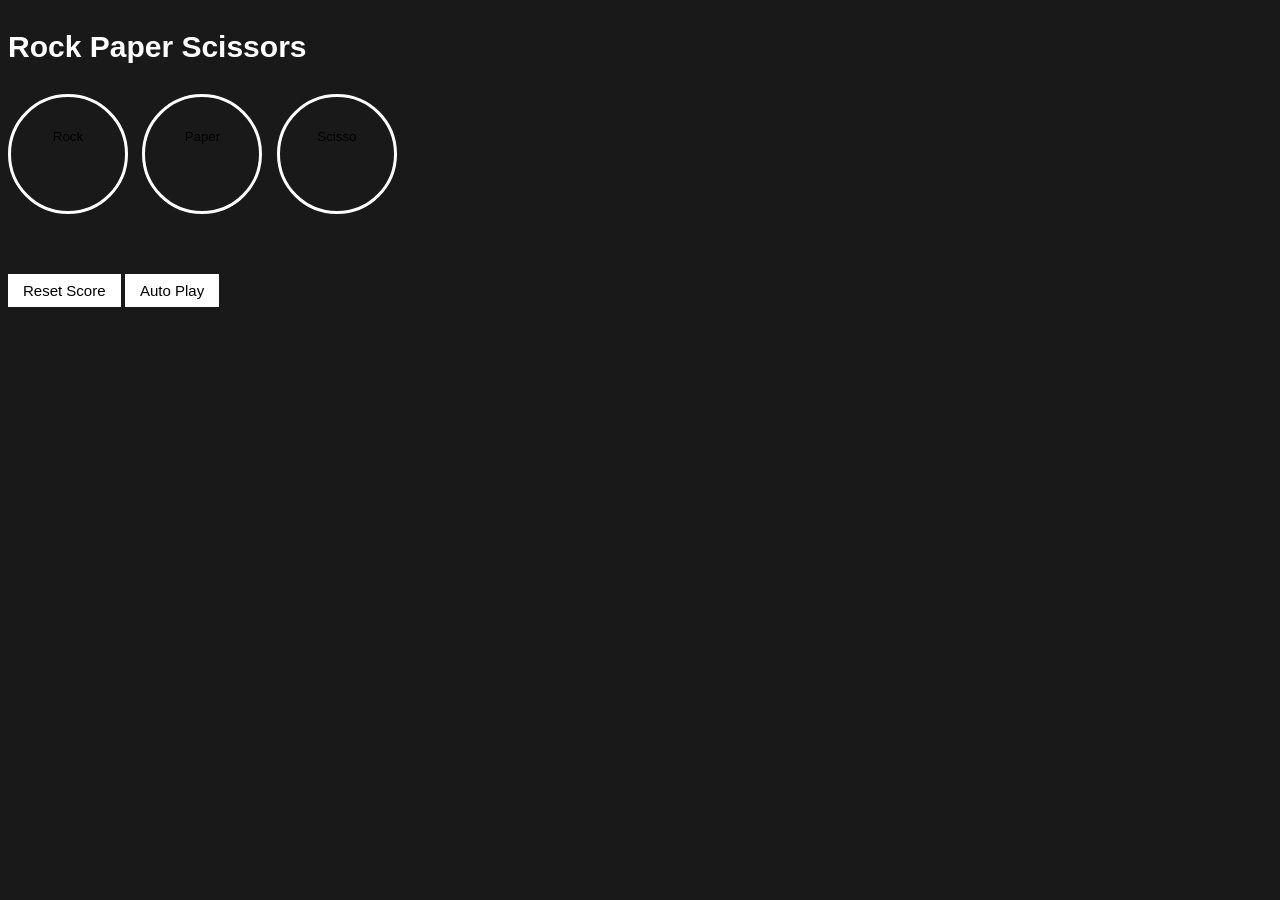
<file: index.html>
<!DOCTYPE html>
<html>
    <head>
        <title>Rock Paper Scissors</title>
    </head>
    <body>
      <!DOCTYPE html>
      <html>
        <head>
          <title>Rock Paper Scissors</title>
          <link rel="stylesheet" href="10-rock-paper-scissors.css">
        </head>
        <body>
          <p class="title">Rock Paper Scissors</p>

          <button class="move-button js-rock-button">
           <p class="move-icon">Rock</p>
          </button>
      
          <button  class="move-button js-paper-button">
            <p class="move-icon">Paper</p>
          </button>
      
          <button class="move-button js-scissors-button">
            <p class="move-icon">Scisso</p>
          </button>
      
          <p class="js-result result"></p>
          <p class="js-moves"></p>
          <p class="js-score score"></p>
      
          <button class="reset-score-button js-reset-score-button">Reset Score</button>

          <button class="auto-play-button js-auto-play-button">Auto Play</button>

          <div class="js-reset-score-warning"></div>
      
          <script src="10-rock-paper-scissors.js"></script>
        </body>
      </html>
</file>
<file: 10-rock-paper-scissors.css>
body {
    background-color: rgb(25, 25, 25);
    color: white;
    font-family: Arial;
  }
  
  .title {
    font-size: 30px;
    font-weight: bold;
  }
  
  .move-icon {
    height: 50px;
  }
  
  .move-button {
    background-color: transparent;
    border: 3px solid white;
    width: 120px;
    height: 120px;
    border-radius: 60px;
    margin-right: 10px;
    cursor: pointer;
  }
  
  .result {
    font-size: 25px;
    font-weight: bold;
    margin-top: 50px;
  }
  
  .score {
    margin-top: 60px;
  }
  
  .reset-score-button,
  .auto-play-button, .choice-button2,.choice-button1{
    background-color: white;
    border: none;
    font-size: 15px;
    padding: 8px 15px;
    cursor: pointer;
  }

  .choice-button2,.choice-button1{
    margin-top: 10px;
  }

 .display{
    display: inline-block;
    font-size: 18px;
  }
</file>
